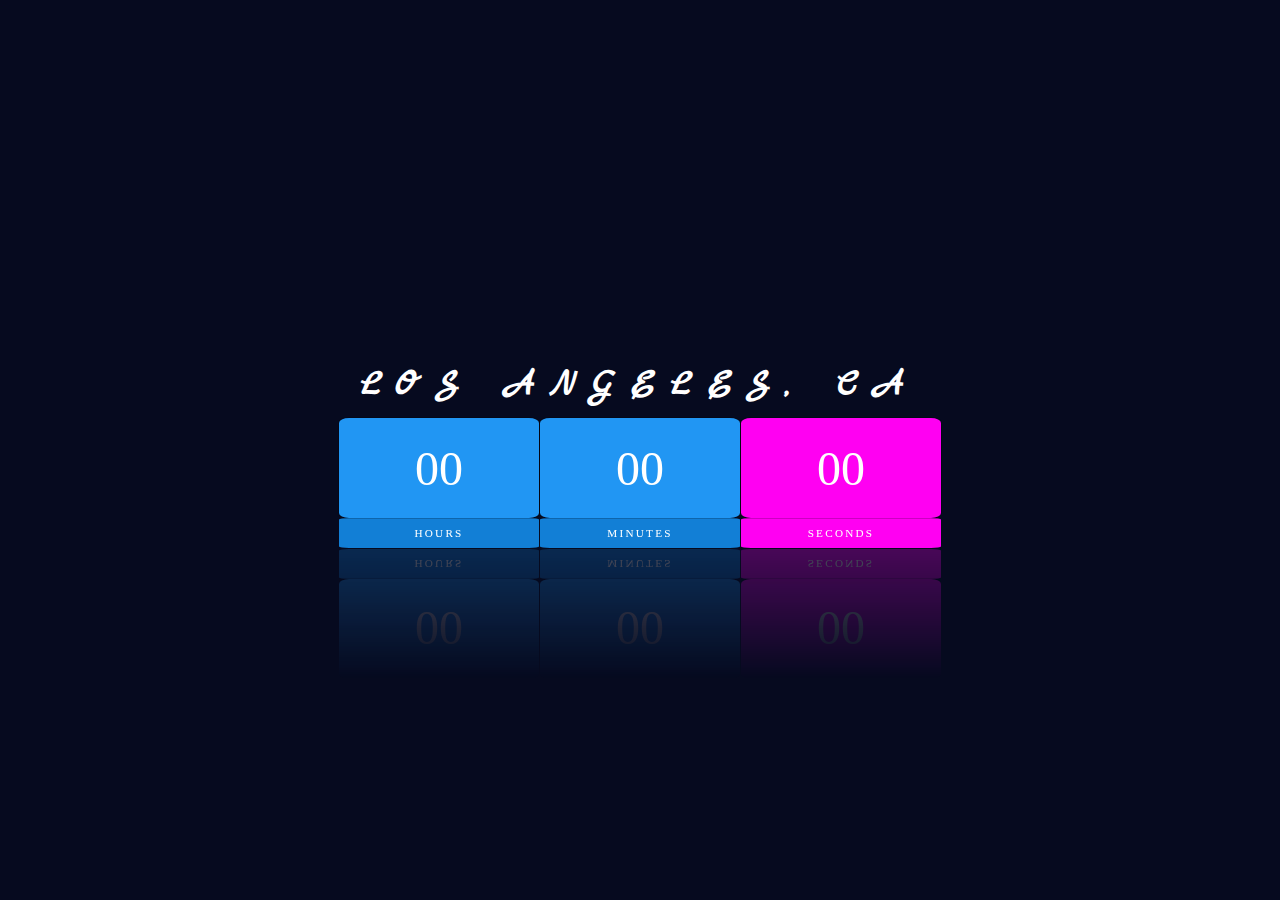
<file: JS_clockV2/index.html>
<!DOCTYPE html>
<html>

<head>
    <title>Click UI</title>
    <link rel="stylesheet" href="style.css">
    <link href="https://fonts.googleapis.com/css2?family=Open+Sans:wght@300;400;600&display=swap" rel="stylesheet">
    <link rel="preconnect" href="https://fonts.gstatic.com">
    <link href="https://fonts.googleapis.com/css2?family=Marck+Script&display=swap" rel="stylesheet">

</head>

<body>
    <div id="clock">
        <h2>Los Angeles, CA</h2>
        <div id="time">
            <div><span id="hour">00</span><span>Hours</span></div>
            <div><span id="minutes">00</span><span>Minutes</span></div>
            <div><span id="seconds">00</span><span>Seconds</span></div>

        </div>


    </div>
    </div>
    <script type="text/javascript">
        function clock() {

            var hours = document.getElementById('hour');
            var minutes = document.getElementById('minutes');
            var seconds = document.getElementById('seconds');

            var h = new Date().getHours() % 12 || 12;
            var m = new Date().getMinutes();
            var s = new Date().getSeconds();

            hours.innerHTML = h;
            minutes.innerHTML = m;
            seconds.innerHTML = s;

        }

        var interval = setInterval(clock, 1000);
    </script>

</body>
</html
</file>
<file: JS_clockV2/style.css>
* {
    margin: 0;
    padding: 0;
    box-sizing: border-box;
    font-family: 'Open Sans', sans-serif;
}

body {
    display: flex;
    justify-content: center;
    align-items: center;
    min-height: 100vh;
    background: #060a1f;
}

#clock h2 {
    position: relative;
    display: block;
    color: #fff;
    text-align: center;
    text-transform: uppercase;
    margin: 10px 0;
    font-weight: 1000;
    letter-spacing: 0.4em;
    font-size: 2.3em;
    font-family: 'Marck Script', cursive, sans-serif;
}

#container {
    position: left;
}

#clock #time {
    display: flex;
}

#clock #time div {
    position: relative;
    margin: 0.5px;
    -webkit-box-reflect: below 1px linear-gradient( transparent, #0004);
}

#clock #time div span {
    position: relative;
    display: block;
    width: 200px;
    height: 100px;
    background: #2196f3;
    color: #fff;
    font-weight: 300;
    display: flex;
    justify-content: center;
    align-items: center;
    font-size: 3em;
    z-index: 10;
    box-shadow: 0 0 0 1px rgba(0, 0, 0, .2);
    border-radius: 5%;
    font-family: 'Lobster';
}

#clock #time div span:nth-child(2) {
    height: 30px;
    font-size: 0.7em;
    letter-spacing: 0.2em;
    font-weight: 500;
    z-index: 9;
    box-shadow: none;
    background: #127fd6;
    text-transform: uppercase;
}

#clock #time div:last-child span {
    background: #ff00f2;
}

#clock #time div:last-child span:nth-child(2) {
    background: #ff00f2;
}
</file>
